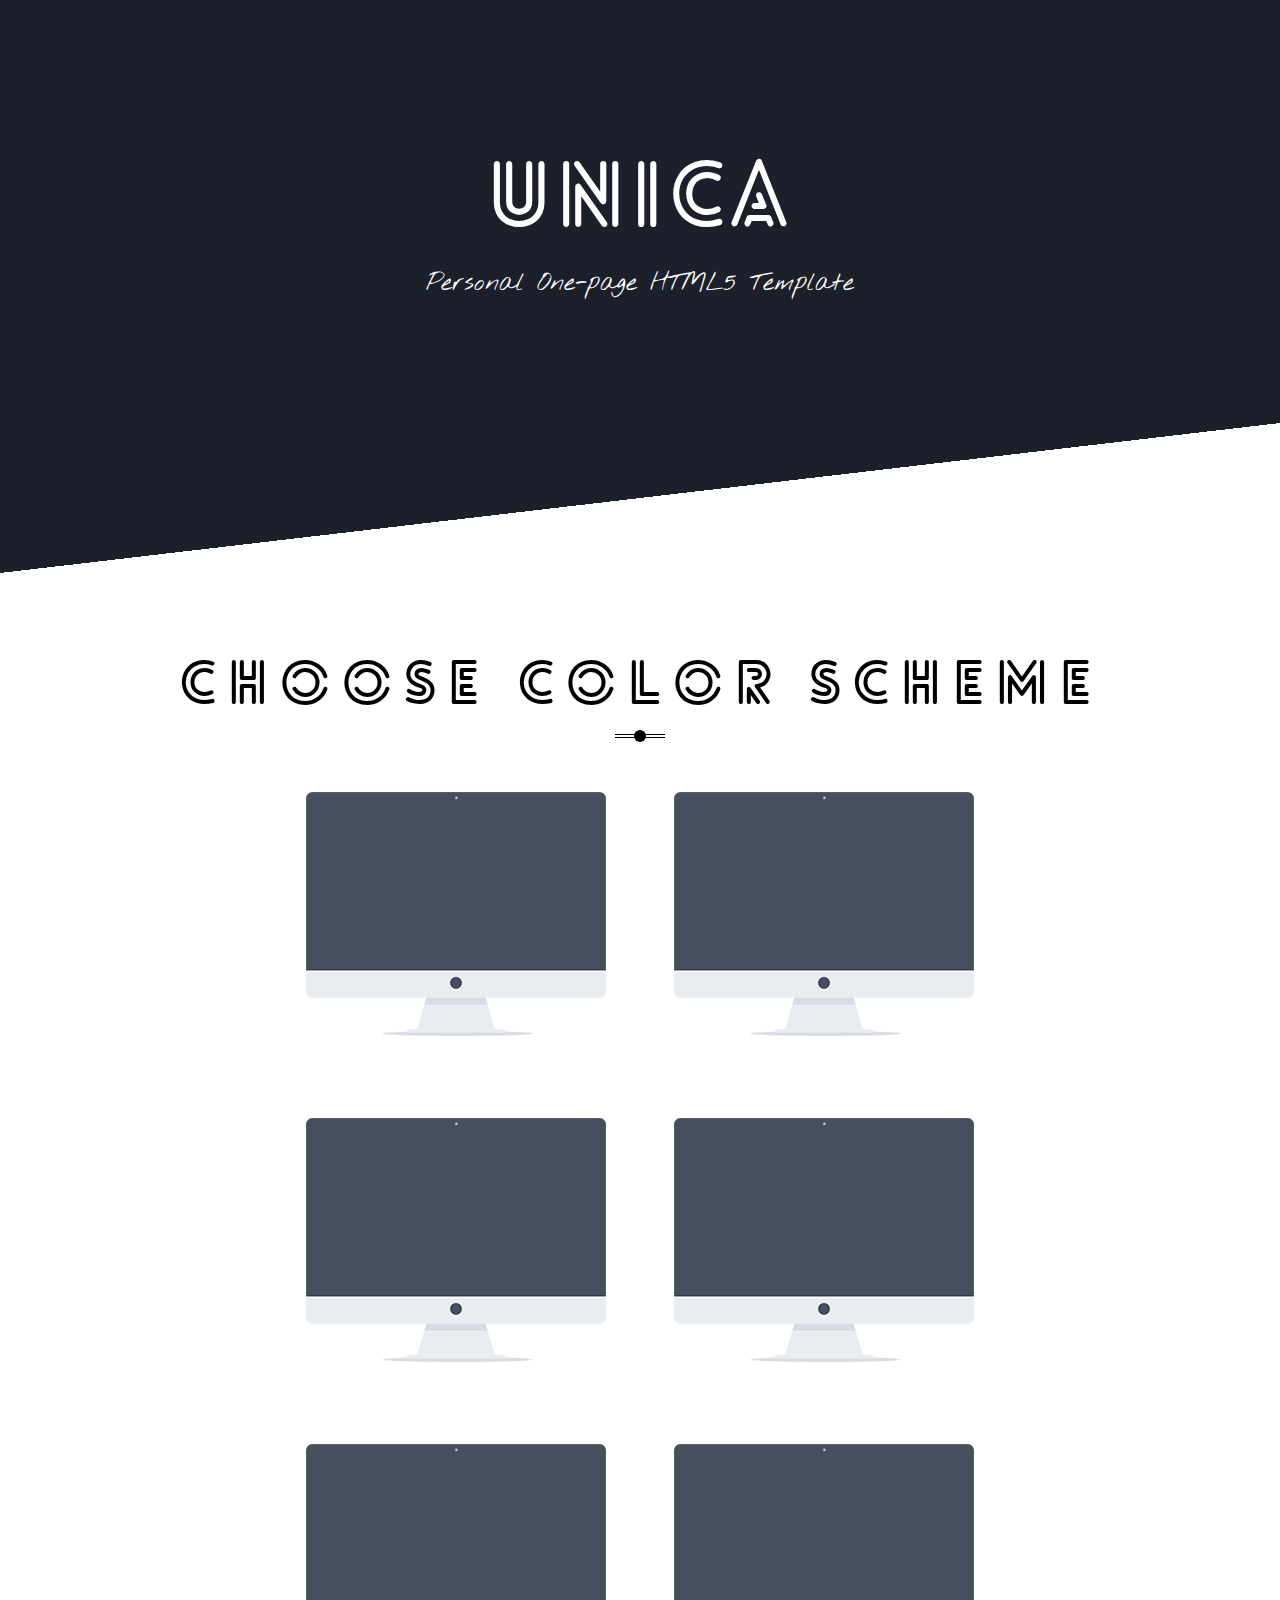
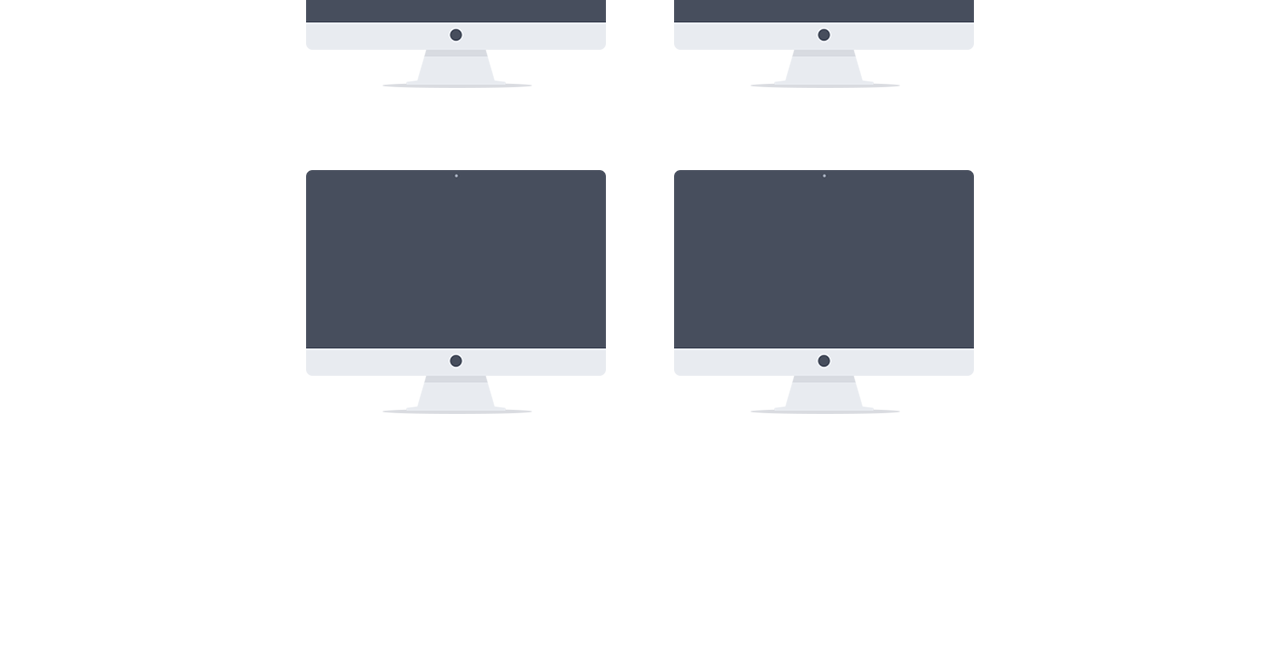
<file: intro.html>
<!DOCTYPE html>
<html lang="en">

<head>

	<meta charset="utf-8">
	<meta name="viewport" content="width=device-width, initial-scale=1">

	<title>Unica</title>
	<meta name="description" content="One-page responsive VC HTML template">
	<meta name="keywords" content="template, clean, responsive, one-page, creative, vc">
	<meta name="author" content="Alex Ilin">

	<!-- Normalize CSS-->
	<link rel="stylesheet" href="styles/normalize.css">

	<!-- Google Fonts-->
	<link href="http://fonts.googleapis.com/css?family=Roboto+Mono:400,400italic,700italic,700%7CNothing+You+Could+Do" rel="stylesheet">

	<link rel="stylesheet" href="styles/main.css">

	<style>
	.main-header .main-header-inner {
		padding: 0;
	}
	.screens {
		text-align: center;
	}
	.screens .screens-item {
		position: relative;
		display: inline-block;
		width: 300px;
		height: 294px;
		margin: 0 30px 30px;
		background: url('[data-uri]') 0 0 no-repeat;
	}
	.screens .screens-item a {
		display: block;
		height: 158px;
		margin: 10px 10px 0;
		background-position: 50% 0;
		background-repeat: no-repeat;
		background-size: cover;
		transition: 10s linear;
	}
	.screens .screens-item a:hover {
		background-position: 50% 100%;
	}
	</style>
</head>

<body>

	<div class="wrapper">

		<!-- BEGIN HEADER-->
		<header id="intro" class="main-header section section-bg-dark section-bg-overlay section-bottom-rise">
			<div class="section-inner">

				<div class="container">

					<div class="main-header-inner">
						<div class="heading">
							<h1>Unica</h1>
							<h3>Personal One-page HTML5 Template</h3>
						</div>

					</div>

				</div>

			</div>
		</header>
		<!-- END HEADER-->

		<section id="schemes" class="section">
			<div class="section-inner">
				<div class="container">
					<header class="heading">
						<h2>Choose color scheme</h2>
						<div class="separator"></div>
					</header>
					<div class="screens">
						<div class="screens-item"><a target="_blank" href="http://alexilin.ru/demo/unica/" style="background-image: url(http://alexilin.ru/demo/unica/screens/shot-1.jpg)"></a></div>
						<div class="screens-item"><a target="_blank" href="http://alexilin.ru/demo/unica/index.html?scheme=scheme-2" style="background-image: url(http://alexilin.ru/demo/unica/screens/shot-2.jpg)"></a></div>
						<div class="screens-item"><a target="_blank" href="http://alexilin.ru/demo/unica/index.html?scheme=scheme-3" style="background-image: url(http://alexilin.ru/demo/unica/screens/shot-3.jpg)"></a></div>
						<div class="screens-item"><a target="_blank" href="http://alexilin.ru/demo/unica/index.html?scheme=scheme-4" style="background-image: url(http://alexilin.ru/demo/unica/screens/shot-4.jpg)"></a></div>
						<div class="screens-item"><a target="_blank" href="http://alexilin.ru/demo/unica/index.html?scheme=scheme-5" style="background-image: url(http://alexilin.ru/demo/unica/screens/shot-5.jpg)"></a></div>
						<div class="screens-item"><a target="_blank" href="http://alexilin.ru/demo/unica/index.html?scheme=scheme-6" style="background-image: url(http://alexilin.ru/demo/unica/screens/shot-6.jpg)"></a></div>
						<div class="screens-item"><a target="_blank" href="http://alexilin.ru/demo/unica/index.html?scheme=scheme-7" style="background-image: url(http://alexilin.ru/demo/unica/screens/shot-7.jpg)"></a></div>
						<div class="screens-item"><a target="_blank" href="http://alexilin.ru/demo/unica/index.html?scheme=scheme-8" style="background-image: url(http://alexilin.ru/demo/unica/screens/shot-8.jpg)"></a></div>
					</div>
				</div>
			</div>
		</section>

	</div>

	<!-- jQuery-->
	<script src="scripts/jquery.min.js"></script>

</body>

</html>
</file>
<file: styles/main.css>
@charset "UTF-8";
@font-face {
  font-family: 'loveloline_bold';
  src: url("../fonts/lovelo_line_bold-webfont.eot");
  src: url("../fonts/lovelo_line_bold-webfont.eot?#iefix") format("embedded-opentype"), url("../fonts/lovelo_line_bold-webfont.woff2") format("woff2"), url("../fonts/lovelo_line_bold-webfont.woff") format("woff"), url("../fonts/lovelo_line_bold-webfont.ttf") format("truetype"), url("../fonts/lovelo_line_bold-webfont.svg#loveloline_bold") format("svg");
  font-weight: normal;
  font-style: normal;
}

body {
  position: relative;
  background: #fff;
  font: 87.5%/1 Roboto Mono, serif;
  -webkit-tap-highlight-color: transparent;
}

h1 {
  margin: 0 0 30px;
  font: 6.4285714286em/1 loveloline_bold;
  letter-spacing: 5px;
  text-transform: uppercase;
}

h1 .name {
  display: block;
  margin: 0 0 25px;
  font: 0.3571428571em/1 Nothing You Could Do, cursive;
  letter-spacing: 2px;
  text-transform: none;
}

h1 b {
  font-weight: normal;
}

h2 {
  margin: 0 0 30px;
  font: 4.2857142857em/1.2 loveloline_bold;
  letter-spacing: 10px;
  text-transform: uppercase;
}

h2 a {
  text-decoration: none;
  color: currentColor;
}

h3 {
  margin: 0 0 30px;
  font: 1.7857142857em/1.1 Nothing You Could Do, cursive;
}

h3 a {
  text-decoration: none;
  color: currentColor;
}

h4 {
  margin: 0 0 10px;
  font-weight: bold;
  font-style: italic;
  letter-spacing: 1px;
  text-transform: uppercase;
}

p,
ul,
ol,
address {
  margin: 0 0 30px;
  font-style: normal;
  line-height: 1.5;
  opacity: 0.7;
}

ol,
ul {
  padding: 0 0 0 30px;
}

ol li,
ul li {
  padding: 0 0 5px;
}

a {
  color: #FB544D;
  transition: 0.3s;
}

a:hover {
  text-decoration: none;
}

a .fa {
  margin: 0 5px 0 0;
}

blockquote {
  margin: 0 0 30px;
  padding: 30px 100px;
  border: 4px double;
  border-left: none;
  border-right: none;
  text-align: center;
}

blockquote p {
  margin-bottom: 15px;
  font-style: italic;
}

blockquote .author {
  margin: 0 0 20px;
  font-weight: bold;
  font-size: 1em;
  letter-spacing: 1px;
  text-transform: uppercase;
}

figure {
  margin: 0;
}

figure img {
  max-width: 100%;
  height: auto;
}

label {
  font-style: italic;
  font-size: 1em;
  letter-spacing: 1px;
  text-transform: uppercase;
}

input[type="text"],
input[type="password"],
input[type="email"],
textarea {
  position: relative;
  width: 100%;
  margin: 0;
  padding: 10px;
  background: transparent;
  border: none;
  border-bottom: 4px double currentColor;
  box-sizing: border-box;
  border-radius: 0;
  font: 1em/1 Roboto Mono, serif;
  color: currentColor;
  transition: 0.3s;
  outline: none;
}

textarea {
  resize: none;
}

.container {
  position: relative;
  width: 940px;
  margin: auto;
  z-index: 10;
}

.row:after {
  content: "";
  display: table;
  clear: both;
}

.row > .col {
  border: 0px solid transparent;
  float: left;
  box-sizing: border-box;
  background-clip: padding-box !important;
  margin-left: 3%;
}

.row .col:first-child {
  margin-left: 0;
}

.row .span_1 {
  width: 5.5833333333%;
  border-left-width: 0;
  padding: 0 0%;
  margin-left: 3%;
}

.row .span_2 {
  width: 14.1666666667%;
  border-left-width: 0;
  padding: 0 0%;
  margin-left: 3%;
}

.row .span_3 {
  width: 22.75%;
  border-left-width: 0;
  padding: 0 0%;
  margin-left: 3%;
}

.row .span_4 {
  width: 31.3333333333%;
  border-left-width: 0;
  padding: 0 0%;
  margin-left: 3%;
}

.row .span_5 {
  width: 39.9166666667%;
  border-left-width: 0;
  padding: 0 0%;
  margin-left: 3%;
}

.row .span_6 {
  width: 48.5%;
  border-left-width: 0;
  padding: 0 0%;
  margin-left: 3%;
}

.row .span_7 {
  width: 57.0833333333%;
  border-left-width: 0;
  padding: 0 0%;
  margin-left: 3%;
}

.row .span_8 {
  width: 65.6666666667%;
  border-left-width: 0;
  padding: 0 0%;
  margin-left: 3%;
}

.row .span_9 {
  width: 74.25%;
  border-left-width: 0;
  padding: 0 0%;
  margin-left: 3%;
}

.row .span_10 {
  width: 82.8333333333%;
  border-left-width: 0;
  padding: 0 0%;
  margin-left: 3%;
}

.row .span_11 {
  width: 91.4166666667%;
  border-left-width: 0;
  padding: 0 0%;
  margin-left: 3%;
}

.row .span_12 {
  margin-left: 0;
  width: 100%;
}

.section {
  position: relative;
}

.section .section-inner {
  overflow: hidden;
  padding-top: 150px;
  background-repeat: no-repeat;
  background-position: 50% 50%;
  background-size: cover;
  background-color: #fff;
}

[class*="section-bg"] .section-inner,
.section:last-child .section-inner {
  padding-bottom: 150px;
}

.section + [class*="section-bg"] {
  margin-top: 150px;
}

[class*="section-bg"] + [class*="section-bg"] {
  margin-top: 0;
}

.section-top-rise,
.section-top-fall,
.section-bottom-rise,
.section-bottom-fall {
  z-index: 10;
}

.section-top-rise:before,
.section-top-rise:after,
.section-top-fall:before,
.section-top-fall:after,
.section-bottom-rise:before,
.section-bottom-rise:after,
.section-bottom-fall:before,
.section-bottom-fall:after {
  content: '';
  display: none;
  position: absolute;
  left: 0;
  width: 100%;
  height: 150px;
  z-index: 5;
}

.section-top-rise:before,
.lte-ie9 .section-top-rise .before,
.section-top-fall:before,
.lte-ie9 .section-top-fall .before,
.section-bottom-rise:before,
.lte-ie9 .section-bottom-rise .before,
.section-bottom-fall:before,
.lte-ie9 .section-bottom-fall .before {
  top: -150px;
}

.section-top-rise:after,
.lte-ie9 .section-top-rise .after,
.section-top-fall:after,
.lte-ie9 .section-top-fall .after,
.section-bottom-rise:after,
.lte-ie9 .section-bottom-rise .after,
.section-bottom-fall:after,
.lte-ie9 .section-bottom-fall .after {
  bottom: -150px;
}

.lte-ie9 .section-top-rise:before,
.lte-ie9 .section-top-rise:after,
.lte-ie9 .section-top-fall:before,
.lte-ie9 .section-top-fall:after,
.lte-ie9 .section-bottom-rise:before,
.lte-ie9 .section-bottom-rise:after,
.lte-ie9 .section-bottom-fall:before,
.lte-ie9 .section-bottom-fall:after {
  display: none;
}

.lte-ie9 .section-top-rise .before,
.lte-ie9 .section-top-rise .after,
.lte-ie9 .section-top-fall .before,
.lte-ie9 .section-top-fall .after,
.lte-ie9 .section-bottom-rise .before,
.lte-ie9 .section-bottom-rise .after,
.lte-ie9 .section-bottom-fall .before,
.lte-ie9 .section-bottom-fall .after {
  position: absolute;
  left: 0;
  width: 0;
  height: 0;
  border-width: 0;
  border-style: solid;
  border-color: transparent;
  z-index: 5;
}

.section-top-rise.section-bg-img:before,
.section-top-rise.section-bg-img:after,
.lte-ie9 .section-top-rise.section-bg-img .before,
.lte-ie9 .section-top-rise.section-bg-img .after,
.section-top-fall.section-bg-img:before,
.section-top-fall.section-bg-img:after,
.lte-ie9 .section-top-fall.section-bg-img .before,
.lte-ie9 .section-top-fall.section-bg-img .after,
.section-bottom-rise.section-bg-img:before,
.section-bottom-rise.section-bg-img:after,
.lte-ie9 .section-bottom-rise.section-bg-img .before,
.lte-ie9 .section-bottom-rise.section-bg-img .after,
.section-bottom-fall.section-bg-img:before,
.section-bottom-fall.section-bg-img:after,
.lte-ie9 .section-bottom-fall.section-bg-img .before,
.lte-ie9 .section-bottom-fall.section-bg-img .after {
  -webkit-transform: rotate(180deg);
      -ms-transform: rotate(180deg);
          transform: rotate(180deg);
}

[class*="section-top"]:before {
  display: block;
}

.section + [class*="section-top"] {
  margin-top: 225px;
}

[class*="section-top"].section-bg-img .bg {
  top: -150px;
}

[class*="section-top"] .section-inner {
  padding-top: 75px;
}

[class*="section-bottom"] {
  margin-bottom: 75px;
}

[class*="section-bottom"]:after {
  display: block;
}

[class*="section-bottom"].section-bg-img .bg {
  bottom: -150px;
}

[class*="section-bottom"] .section-inner {
  padding-bottom: 75px;
}

[class*="section-bottom"] + .section {
  margin-top: 150px;
}

[class*="section-bottom"] + .section .section-inner {
  padding-top: 75px;
}

.section-top-rise:before {
  background: linear-gradient(to bottom right, transparent, transparent 50%, #fff 50%, #fff);
}

.section-top-rise.section-bg-dark:before {
  background: linear-gradient(to bottom right, transparent, transparent 50%, #1C202B 50%, #1C202B);
}

.section-top-rise.section-bg-light:before {
  background: linear-gradient(to bottom right, transparent, transparent 50%, #E4EBEE 50%, #E4EBEE);
}

.lte-ie9 .section-top-rise .before {
  border-left-width: 1500px;
  border-bottom-width: 150px;
  border-bottom-color: #fff;
}

.lte-ie9 .section-top-rise.section-bg-dark .before {
  border-bottom-color: #1C202B;
}

.lte-ie9 .section-top-rise.section-bg-light .before {
  border-bottom-color: #E4EBEE;
}

.section-top-fall:before {
  background: linear-gradient(to bottom left, transparent, transparent 50%, #fff 50%, #fff);
}

.section-top-fall.section-bg-dark:before {
  background: linear-gradient(to bottom left, transparent, transparent 50%, #1C202B 50%, #1C202B);
}

.section-top-fall.section-bg-light:before {
  background: linear-gradient(to bottom left, transparent, transparent 50%, #E4EBEE 50%, #E4EBEE);
}

.lte-ie9 .section-top-fall .before {
  border-left-width: 1500px;
  border-top-width: 150px;
  border-left-color: #fff;
}

.lte-ie9 .section-top-fall.section-bg-dark .before {
  border-left-color: #1C202B;
}

.lte-ie9 .section-top-fall.section-bg-light .before {
  border-left-color: #E4EBEE;
}

.section-bottom-rise:after {
  background: linear-gradient(to bottom right, #fff, #fff 50%, transparent 50%, transparent);
}

.section-bottom-rise.section-bg-dark:after {
  background: linear-gradient(to bottom right, #1C202B, #1C202B 50%, transparent 50%, transparent);
}

.section-bottom-rise.section-bg-light:after {
  background: linear-gradient(to bottom right, #E4EBEE, #E4EBEE 50%, transparent 50%, transparent);
}

.lte-ie9 .section-bottom-rise .after {
  border-top-width: 150px;
  border-right-width: 1500px;
  border-top-color: #fff;
}

.lte-ie9 .section-bottom-rise.section-bg-dark .after {
  border-top-color: #1C202B;
}

.lte-ie9 .section-bottom-rise.section-bg-light .after {
  border-top-color: #E4EBEE;
}

.section-bottom-fall:after {
  background: linear-gradient(to bottom left, #fff, #fff 50%, transparent 50%, transparent);
}

.section-bottom-fall.section-bg-dark:after {
  background: linear-gradient(to bottom left, #1C202B, #1C202B 50%, transparent 50%, transparent);
}

.section-bottom-fall.section-bg-light:after {
  background: linear-gradient(to bottom left, #E4EBEE, #E4EBEE 50%, transparent 50%, transparent);
}

.lte-ie9 .section-bottom-fall .after {
  border-bottom-width: 150px;
  border-right-width: 1500px;
  border-right-color: #fff;
}

.lte-ie9 .section-bottom-fall.section-bg-dark .after {
  border-right-color: #1C202B;
}

.lte-ie9 .section-bottom-fall.section-bg-light .after {
  border-right-color: #E4EBEE;
}

.section-bg-img {
  z-index: 5;
}

.section-bg-img:before {
  top: -151px;
}

.section-bg-img:after {
  bottom: -151px;
}

.section-bg-img .bg {
  position: absolute;
  left: 0;
  top: 0;
  right: 0;
  bottom: 0;
  background-repeat: no-repeat;
  background-position: 50% 50%;
  background-size: cover;
}

.section-bg-img.section-bg-overlay {
  color: #fff;
}

.section-bg-img.section-bg-overlay .bg:before {
  content: '';
  position: absolute;
  left: 0;
  top: 0;
  width: 100%;
  height: 100%;
  background: rgba(28, 32, 43, 0.7) url("../images/overlay.png");
  z-index: 5;
}

.section-bg-dark .section-inner {
  background-color: #1C202B;
  color: #ffffff;
}

.section-bg-light .section-inner {
  background-color: #E4EBEE;
  color: #000000;
}

#intro {
  text-align: center;
}

#intro .bg {
  background-image: url("../images/bawbrenden.jpg");
}

#intro #particles {
  position: absolute;
  left: 0;
  top: 0;
  z-index: 5;
}

#contacts .bg {
  background-image: url("../images/seattle.jpg");
}

.widget h3 {
  text-align: center;
  font-weight: normal;
}

.widget p {
  opacity: 1;
}

.widget ul,
.widget ol {
  padding: 0;
  list-style: none;
  opacity: 1;
}

.widget .avatar,
.widget .post-thumbnail {
  float: left;
  width: 50px;
  height: 50px;
  margin: 0 15px 0 0;
  border-radius: 50%;
}

.center {
  text-align: center;
}

.left {
  text-align: left;
}

.right {
  text-align: right;
}

.clearfix:after {
  content: "";
  display: table;
  clear: both;
}

.main-nav {
  position: fixed;
  right: 0;
  top: 0;
  bottom: 0;
  z-index: 50;
}

html[style*='margin-right'] .main-nav {
  right: 17px;
}

.main-nav.main-nav--visible nav {
  box-shadow: -3px 0 5px rgba(0, 0, 0, 0.2);
  transition-delay: 0.2s;
  -webkit-transform: translate(0, 0);
      -ms-transform: translate(0, 0);
          transform: translate(0, 0);
}

.main-nav.main-nav--visible ul {
  transition-delay: 0.3s;
  -webkit-transform: translate(0, 0);
      -ms-transform: translate(0, 0);
          transform: translate(0, 0);
}

.main-nav.main-nav--visible .btn-nav {
  top: 30px;
  left: -320px;
}

.main-nav nav {
  position: absolute;
  right: 0;
  top: 0;
  overflow-x: hidden;
  overflow-y: auto;
  width: 230px;
  height: 100%;
  background: #1C202B;
  color: #ffffff;
  transition: 0.3s;
  -webkit-transform: translate(110%, 0);
      -ms-transform: translate(110%, 0);
          transform: translate(110%, 0);
}

.main-nav nav ul {
  margin: 0;
  padding: 40px 0 0;
  list-style: none;
  font-weight: bold;
  font-style: italic;
  font-size: 0.8571428571em;
  text-transform: uppercase;
  letter-spacing: 2px;
  opacity: 1;
  transition: 0.6s;
  -webkit-transform: translate(100%, 0);
      -ms-transform: translate(100%, 0);
          transform: translate(100%, 0);
}

.main-nav nav ul li {
  position: relative;
  padding: 0;
}

.main-nav nav ul li:before {
  content: '';
  position: absolute;
  left: 15px;
  top: 50%;
  width: 8px;
  height: 8px;
  margin: -6px 0 0;
  border: 2px solid currentColor;
  border-radius: 50%;
  opacity: 0;
  transition: 0.3s;
  -webkit-transform: translateX(-10px);
      -ms-transform: translateX(-10px);
          transform: translateX(-10px);
}

.main-nav nav ul li a {
  position: relative;
  display: block;
  padding: 10px 30px;
  color: currentColor;
  text-decoration: none;
  z-index: 5;
  transition: 0.3s;
}

.main-nav nav ul li:hover:before,
.main-nav nav ul li.current:before {
  -webkit-transform: translateX(0);
      -ms-transform: translateX(0);
          transform: translateX(0);
  opacity: 1;
}

.main-nav nav ul li:hover a,
.main-nav nav ul li.current a {
  -webkit-transform: translateX(10px);
      -ms-transform: translateX(10px);
          transform: translateX(10px);
}

.main-nav nav ul li.current:before {
  background: currentColor;
}

.main-nav .btn-nav {
  position: absolute;
  left: -90px;
  top: 30px;
}

.filter,
.pagination {
  margin: 0;
  padding: 0 0 30px;
  list-style: none;
  font-style: italic;
  font-weight: bold;
  text-transform: uppercase;
  letter-spacing: 2px;
  text-align: center;
  opacity: 1;
  color: #FB544D;
}

.filter li,
.pagination li {
  position: relative;
  display: inline-block;
  margin: 0 4px;
  padding: 15px 15px 20px;
  cursor: pointer;
  transition: 0.3s;
}

.filter li:before,
.pagination li:before {
  content: '';
  position: absolute;
  bottom: 0;
  left: 50%;
  width: 8px;
  height: 8px;
  margin: 0 0 0 -6px;
  border: 2px solid currentColor;
  border-radius: 50%;
  opacity: 0;
  transition: 0.3s;
  -webkit-transform: translateY(10px);
      -ms-transform: translateY(10px);
          transform: translateY(10px);
}

.filter li:hover:before,
.filter li.active:before,
.pagination li:hover:before,
.pagination li.active:before {
  opacity: 1;
  -webkit-transform: translateY(0);
      -ms-transform: translateY(0);
          transform: translateY(0);
}

.filter li.active:before,
.pagination li.active:before {
  background: currentColor;
}

.filter a,
.pagination a {
  text-decoration: none;
}

.social-nav {
  padding: 0;
  list-style: none;
  font-size: 1.4285714286em;
  line-height: 1;
  opacity: 1;
}

.social-nav li {
  display: inline-block;
  margin: 0 20px 0 0;
}

.social-nav a {
  color: currentColor;
}

.social-nav a:hover {
  color: #FB544D;
}

.tags {
  text-align: center;
  padding: 15px 100px 0;
  font-style: italic;
}

.tags li {
  display: inline-block;
  margin: 0 0 10px;
  padding: 0;
}

.tags li:before {
  content: '•';
}

.tags li:first-child:before {
  display: none;
}

.tags a {
  margin: 0 0 0 8px;
  font-size: 0.8571428571em;
  letter-spacing: 1px;
  text-decoration: none;
  color: currentColor;
}

.btn {
  display: inline-block;
  vertical-align: middle;
  padding: 18px 35px;
  background: #FB544D;
  border: none;
  border-radius: 30px;
  box-sizing: border-box;
  color: #000000;
  font: italic bold 1em/1 Roboto Mono, serif;
  text-transform: uppercase;
  transition: 0.3s;
  text-decoration: none;
  white-space: nowrap;
  letter-spacing: 2px;
  cursor: pointer;
}

.btn:hover {
  background: #fa241b;
}

.btn-bordered {
  background: none;
  border: 4px double;
  color: currentColor;
}

.btn-bordered:hover {
  border-color: transparent !important;
  color: #000000;
}

.section-bg-overlay .btn-bordered,
.section-bg-dark .btn-bordered {
  border-color: #FB544D;
}

.btn-icon {
  display: inline-block;
  width: 60px;
  height: 60px;
  font-size: 1.4285714286em;
  line-height: 56px;
  text-align: center;
  color: #FB544D;
  cursor: pointer;
}

.btn-icon .fa {
  margin: 0;
}

.btn-icon .fa-chevron-up {
  position: relative;
  top: -2px;
}

.btn-inline {
  display: inline-block;
  vertical-align: middle;
  font: bold 0.9285714286em/1 Roboto Mono, serif;
  text-transform: uppercase;
  letter-spacing: 1px;
}

.btn-nav {
  overflow: hidden;
  transition: 0.3s;
}

.btn-nav .line {
  position: absolute;
  left: 50%;
  top: 50%;
  height: 2px;
  margin: 0 0 0 -11px;
  background: currentColor;
  border-radius: 3px;
  -webkit-animation-name: nav-trigger;
          animation-name: nav-trigger;
  -webkit-animation-duration: 10s;
          animation-duration: 10s;
  -webkit-animation-iteration-count: infinite;
          animation-iteration-count: infinite;
}

.btn-nav .line:nth-child(1) {
  width: 22px;
  margin-top: -7px;
  -webkit-animation-delay: 5s;
          animation-delay: 5s;
}

.btn-nav .line:nth-child(2) {
  width: 18px;
  margin-top: -1px;
  -webkit-animation-delay: 5.1s;
          animation-delay: 5.1s;
}

.btn-nav .line:nth-child(3) {
  width: 14px;
  margin-top: 5px;
  -webkit-animation-delay: 5.2s;
          animation-delay: 5.2s;
}

.main-nav--visible .btn-nav .line {
  -webkit-animation: none;
          animation: none;
  width: 22px;
  margin-top: 0;
  transition: 0.3s;
}

.main-nav--visible .btn-nav .line:nth-child(1) {
  -webkit-transform: rotate(45deg);
      -ms-transform: rotate(45deg);
          transform: rotate(45deg);
}

.main-nav--visible .btn-nav .line:nth-child(2) {
  -webkit-transform: rotate(-45deg);
      -ms-transform: rotate(-45deg);
          transform: rotate(-45deg);
}

.main-nav--visible .btn-nav .line:nth-child(3) {
  display: none;
}

.icon-b {
  position: relative;
  display: inline-block;
  width: 70px;
  height: 70px;
  margin: 0 auto 30px;
  border-radius: 50%;
  box-sizing: border-box;
  font-size: 1.4285714286em;
  line-height: 70px;
  text-align: center;
  color: #FB544D;
}

.icon-b:before {
  content: '';
  position: absolute;
  left: 50%;
  top: 50%;
  width: 60px;
  height: 60px;
  box-sizing: border-box;
  border: 4px double;
  transition: 0.3s;
  -webkit-transform: translate(-50%, -50%) rotate(45deg);
      -ms-transform: translate(-50%, -50%) rotate(45deg);
          transform: translate(-50%, -50%) rotate(45deg);
}

.icon-b .fa {
  position: relative;
  z-index: 5;
  transition: 0.3s;
}

.fa-3x {
  position: relative;
  margin: 0 0 30px;
}

.input {
  margin: 0 0 20px 17px;
}

.input.input--error {
  color: #FB544D;
}

.input.input--error .input-field:before {
  background: #FB544D;
}

.input.input--error .input-field:after {
  color: #FB544D;
}

.input .input-field {
  position: relative;
}

.input .input-field:before,
.input .input-field:after {
  content: '';
  position: absolute;
  left: -12px;
  bottom: -4px;
  width: 12px;
  height: 12px;
  margin: -6px 0 0;
  background: currentColor;
  border-radius: 50%;
  transition: 0.3s;
}

.input .input-field:after {
  background: none;
  box-shadow: 0 0 0 5px;
  opacity: 0.3;
}

.input label {
  position: relative;
  top: 25px;
  padding: 0 10px;
  display: block;
  transition: 0.3s;
}

.input.input--filled label {
  top: 0;
}

.heading {
  position: relative;
  text-align: center;
  margin: 0 0 50px;
}

.heading h2 {
  margin-bottom: 10px;
}

.heading .separator {
  margin-top: 0;
  margin-bottom: 0;
}

.separator {
  position: relative;
  width: 12px;
  height: 12px;
  margin: 50px auto;
  background: currentColor;
  border-radius: 50%;
  color: #000;
}

.section-bg-dark .separator,
.section-bg-overlay .separator {
  color: #fff;
}

.separator:before {
  content: '';
  position: absolute;
  left: 50%;
  top: 50%;
  width: 50px;
  height: 2px;
  margin: -2px 0 0 -25px;
  border: 1px solid;
  border-left: none;
  border-right: none;
}

.separator:before {
  right: 20px;
}

.separator.l {
  margin: 0 auto 30px 0;
}

.separator.r {
  margin: 0 0 30px auto;
}

.separator.l:before {
  margin-left: 5px;
}

.separator.r:before {
  margin-left: -50px;
}

.site-photo {
  position: relative;
  display: inline-block;
  overflow: hidden;
  width: 250px;
  height: 250px;
  margin: 0 auto 30px;
  border-radius: 50%;
  box-sizing: border-box;
}

.site-photo img {
  width: 100%;
  max-width: 100%;
  height: auto;
}

.intro {
  position: relative;
  padding: 100px 0;
  z-index: 10;
  text-align: center;
}

.intro .fa {
  margin: 0 0 30px;
  color: #FB544D;
}

.posts {
  text-align: center;
  margin: 0 -15px;
}

.posts .post-thumbnail {
  width: 250px;
  height: 250px;
  border-radius: 50%;
  margin: 0 auto 30px;
}

.posts .post {
  display: inline-block;
  vertical-align: top;
  width: 290px;
  margin: 0 13px 30px;
}

.posts .post h3 {
  margin-bottom: 15px;
  text-align: center;
}

.posts .post p {
  margin: 0;
}

.posts .post-meta {
  padding: 0;
}

.post-meta {
  padding: 0 0 50px;
  text-align: center;
  font-size: 0.8571428571em;
  opacity: 0.7;
}

.post-thumbnail {
  position: relative;
  overflow: hidden;
  margin: 0 0 30px;
}

.post-thumbnail img {
  width: 100%;
  height: auto;
  vertical-align: bottom;
}

.commentlist {
  padding: 0;
  list-style: none;
  opacity: 1;
}

.commentlist .comment {
  padding: 0;
}

.commentlist .comment-body {
  position: relative;
  min-height: 70px;
  padding: 0 0 30px 85px;
}

.commentlist .avatar {
  position: absolute;
  left: 0;
  top: 0;
  border-radius: 50%;
}

.commentlist ul {
  list-style: none;
  padding: 0 0 0 85px;
  opacity: 1;
}

.commentlist cite,
.commentlist p {
  margin-bottom: 15px;
}

.date {
  margin: 0 0 15px;
}

.expirience {
  position: relative;
}

.expirience:before {
  content: '';
  position: absolute;
  left: 50%;
  top: 40px;
  bottom: 0;
  width: 2px;
  border: 1px solid;
  border-top: none;
  border-bottom: none;
  -webkit-transform: translateX(-50%);
      -ms-transform: translateX(-50%);
          transform: translateX(-50%);
}

.expirience .expirience-item {
  position: relative;
  padding: 0 0 0 50%;
}

.expirience .expirience-item .icon-b {
  position: absolute;
  left: 50%;
  top: 0;
  display: block;
  margin: 0 0 0 -35px;
  color: #000000;
}

.expirience .expirience-item .icon-b:before {
  background: #fff;
}

.expirience .expirience-item .expirience-item-inner {
  position: relative;
  padding: 28px 0 20px 60px;
}

.expirience .expirience-item .date {
  font-weight: bold;
}

.expirience .expirience-item h3 {
  margin-bottom: 15px;
}

.section-bg-dark .expirience .expirience-item .icon-b {
  background: #1C202B;
}

.section-bg-light .expirience .expirience-item .icon-b {
  background: #E4EBEE;
}

.expirience .expirience-item:hover .icon-b:before {
  background: #FB544D;
}

.expirience .expirience-item:nth-child(2n) {
  padding: 0 50% 0 0;
}

.expirience .expirience-item:nth-child(2n) .expirience-item-inner {
  padding-left: 0;
  padding-right: 60px;
  text-align: right;
}

.expirience .expirience-item:last-child .expirience-item-inner {
  padding-bottom: 0;
}

.services {
  text-align: center;
}

.services h3 {
  margin-bottom: 15px;
}

.skills {
  padding: 0 0 0 17px;
}

.skills .skills-item {
  position: relative;
  margin: 0 0 20px;
  padding: 30px 0 0;
}

.skills .skills-item .skills-item-progress {
  position: relative;
  width: 0;
  height: 2px;
  border: 1px solid;
  border-left: none;
  border-right: none;
  color: #FB544D;
  transition: 1s;
}

.skills .skills-item .skills-item-progress:before,
.skills .skills-item .skills-item-progress:after {
  content: '';
  position: absolute;
  left: -12px;
  bottom: -5px;
  width: 12px;
  height: 12px;
  margin: -6px 0 0;
  background: currentColor;
  border-radius: 50%;
  transition: 0.3s;
}

.skills .skills-item .skills-item-progress:after {
  background: none;
  box-shadow: 0 0 0 5px;
  opacity: 0.3;
}

.skills .skills-item.animated .skills-item-progress {
  width: 100%;
}

.skills .skills-item h4 {
  position: absolute;
  left: 10px;
  bottom: 10px;
  margin: 0;
}

.works {
  position: relative;
  padding: 0;
  list-style: none;
  font-style: italic;
  font-weight: bold;
  font-size: 1em;
  line-height: 250px;
  text-transform: uppercase;
  letter-spacing: 2px;
  opacity: 1;
}

.works .works-item {
  position: relative;
  width: 290px;
  margin: 0 0 30px;
  transition: 0.3s;
}

.works .works-item .works-item-link {
  position: relative;
  overflow: hidden;
  display: block;
  width: 250px;
  height: 250px;
  margin: auto;
  text-decoration: none;
  z-index: 5;
  color: #000000;
}

.works .works-item .works-item-link .works-item-thumb {
  position: absolute;
  left: 0;
  top: 0;
  overflow: hidden;
  display: block;
  width: 100%;
  height: 100%;
  border-radius: 50%;
  transition: 0.3s;
  -webkit-backface-visibility: hidden;
          backface-visibility: hidden;
  -webkit-transform: rotateY(0deg);
          transform: rotateY(0deg);
}

.works .works-item .works-item-link:before {
  content: 'More';
  position: absolute;
  left: 0;
  top: 0;
  width: 100%;
  height: 100%;
  border-radius: 50%;
  background: #FB544D;
  transition: 0.3s;
  -webkit-backface-visibility: hidden;
          backface-visibility: hidden;
  -webkit-transform: rotateY(180deg);
          transform: rotateY(180deg);
  text-align: center;
}

.works .works-item .works-item-link img {
  width: 100%;
  max-width: 100%;
  height: auto;
  transition: 0.3s;
}

.works .works-item:hover .works-item-link .works-item-thumb {
  -webkit-transform: rotateY(180deg);
          transform: rotateY(180deg);
}

.works .works-item:hover .works-item-link:before {
  -webkit-transform: rotateY(0deg);
          transform: rotateY(0deg);
}

.owl-unica {
  margin: 0 0 30px;
}

.owl-unica .owl-item {
  -webkit-animation-duration: 1s;
          animation-duration: 1s;
  -webkit-animation-fill-mode: both;
          animation-fill-mode: both;
}

.owl-unica .owl-Unica-in {
  -webkit-animation-name: bounceInRight;
          animation-name: bounceInRight;
  -webkit-animation-delay: 0.3s;
          animation-delay: 0.3s;
}

.owl-unica .owl-Unica-out {
  -webkit-animation-name: bounceOutLeft;
          animation-name: bounceOutLeft;
}

.owl-unica .owl-pagination {
  padding: 30px 0 0;
  text-align: center;
}

.owl-unica .owl-pagination .owl-page {
  position: relative;
  display: inline-block;
  width: 12px;
  height: 12px;
  margin: 0 15px;
  background: currentColor;
  border-radius: 50%;
  color: #FB544D;
  transition: 0.3s;
}

.owl-unica .owl-pagination .owl-page:before {
  content: '';
  position: absolute;
  left: 50%;
  top: 50%;
  width: 22px;
  height: 22px;
  background: currentColor;
  border-radius: 50%;
  opacity: 0.3;
  -webkit-transform: translate(-50%, -50%);
      -ms-transform: translate(-50%, -50%);
          transform: translate(-50%, -50%);
  transition: 0.3s;
}

.owl-unica .owl-pagination .active:before {
  opacity: 1;
}

.owl-unica .owl-prev,
.owl-unica .owl-next {
  position: absolute;
  top: 50%;
  width: 60px;
  height: 60px;
  margin: -30px 0 0;
  background: #FB544D;
  border-radius: 50%;
  text-align: center;
  font: 1.4285714286em/60px FontAwesome;
  letter-spacing: 1px;
  text-transform: uppercase;
  color: #000000;
  transition: 0.3s;
}

.owl-unica .owl-prev:hover,
.owl-unica .owl-next:hover {
  background: #fa241b;
}

.owl-unica .owl-prev {
  left: 0;
}

.owl-unica .owl-next {
  right: 0;
}

.owl-unica.testimonials {
  margin: 0;
}

.owl-unica.testimonials blockquote {
  margin: 0;
  padding-top: 0;
  padding-bottom: 0;
  border: none;
}

.owl-unica.testimonials blockquote cite {
  margin: 0 0 30px;
}

.owl-unica.testimonials blockquote .site-photo {
  margin: 0;
}

.owl-UnicaAnim-in {
  -webkit-animation-name: fadeIn;
          animation-name: fadeIn;
}

.owl-UnicaAnim-out {
  -webkit-animation-name: fadeOut;
          animation-name: fadeOut;
}

.testimonials .site-photo {
  width: 100px;
  height: 100px;
  margin-bottom: 15px;
}

.clients {
  margin: 0;
  text-align: center;
  line-height: 90px;
}

.clients img {
  vertical-align: middle;
}

.contacts {
  padding: 30px 0;
  font-size: 1em;
  letter-spacing: 1px;
  line-height: 1.5;
}

.contacts .contacts-item {
  position: relative;
  padding: 0 0 0 90px;
}

.contacts .icon-b {
  position: absolute;
  left: 0;
  top: -24px;
}

.contacts address {
  opacity: 1;
}

.contacts a {
  text-decoration: none;
  color: currentColor;
}

.instafeed {
  margin: 0 0 30px;
  text-align: center;
}

.instafeed a {
  overflow: hidden;
  display: inline-block;
  width: 70px;
  height: 70px;
  margin: 0 5px 10px;
  border-radius: 50%;
}

.instafeed a img {
  width: 100%;
  height: auto;
}

.message {
  display: none;
  margin: 0 0 30px;
  padding: 15px 25px;
  font-weight: 1em;
  line-height: 1.4;
  text-align: center;
}

.message.message-success {
  background: #58A384;
  color: #ffffff;
}

.message.message-error {
  background: #FB544D;
  color: #000000;
}

.tweets ul {
  list-style: none;
}

.tweets p {
  margin-bottom: 15px;
}

.tweets a {
  text-decoration: none;
}

.tweets .user {
  margin-bottom: 15px;
  font-style: italic;
  font-weight: bold;
  font-size: 0.8571428571em;
  text-align: center;
}

.tweets .user a {
  color: currentColor;
}

.tweets .user img {
  display: block;
  margin: 0 auto 15px;
  border-radius: 50%;
}

.tweets .timePosted {
  font-size: 0.8571428571em;
  opacity: 0.7;
  text-align: center;
}

.tweets .timePosted a {
  color: currentColor;
}

.loader {
  position: relative;
  display: block;
  vertical-align: middle;
  width: 30px;
  height: 30px;
  margin: 0 auto 30px;
  border: 2px solid transparent;
  border-left-color: currentColor;
  border-radius: 50%;
  -webkit-transform: translateZ(0);
          transform: translateZ(0);
  -webkit-animation: loader 1.1s infinite linear;
          animation: loader 1.1s infinite linear;
}

.loader:before {
  content: '';
  position: absolute;
  left: 50%;
  top: 50%;
  width: 100%;
  height: 100%;
  border: 2px solid;
  border-radius: 50%;
  -webkit-transform: translate(-50%, -50%);
      -ms-transform: translate(-50%, -50%);
          transform: translate(-50%, -50%);
  opacity: 0.5;
}

.wow {
  visibility: hidden;
}

.popup {
  position: relative;
  width: auto;
  max-width: 750px;
  margin: auto;
  background: #fff;
  box-sizing: border-box;
  opacity: 0;
  -webkit-transform: scale(0.9);
      -ms-transform: scale(0.9);
          transform: scale(0.9);
  transition: 0.3s;
  text-align: center;
}

.mfp-ready .popup {
  opacity: 1;
  -webkit-transform: scale(1);
      -ms-transform: scale(1);
          transform: scale(1);
}

.mfp-removing .popup {
  opacity: 0;
  -webkit-transform: scale(0.9);
      -ms-transform: scale(0.9);
          transform: scale(0.9);
}

.popup .popup-inner {
  padding: 30px;
}

.mfp-bg.unica {
  background: #1C202B;
  opacity: 0;
  transition: 0.3s;
}

.mfp-bg.unica.mfp-ready {
  opacity: 0.8;
}

.mfp-bg.unica.mfp-removing {
  opacity: 0;
}

.mfp-wrap.unica .mfp-close,
.mfp-wrap.unica .mfp-arrow {
  width: 60px;
  height: 100%;
  margin: 0;
  box-sizing: border-box;
  opacity: 1;
  transition: 0.3s;
  font-size: 30px;
  line-height: 60px;
  color: #fff;
}

.mfp-wrap.unica .mfp-close:hover,
.mfp-wrap.unica .mfp-arrow:hover {
  background: #FB544D;
  color: #000000;
}

.mfp-wrap.unica .mfp-close {
  top: 0;
  right: -60px;
  height: 60px;
  background: #FB544D;
  color: #000000;
}

.mfp-wrap.unica .mfp-arrow {
  top: 0;
  font: 1.4285714286em FontAwesome;
  text-align: center;
  opacity: 0;
  -webkit-animation-duration: 0.3s;
          animation-duration: 0.3s;
  -webkit-animation-fill-mode: both;
          animation-fill-mode: both;
}

.mfp-wrap.unica .mfp-arrow:before {
  display: none;
}

.mfp-wrap.unica .mfp-arrow:after {
  position: relative;
  left: 0;
  top: 0;
  width: auto;
  height: auto;
  margin: 0;
  border: none;
}

.mfp-wrap.unica .mfp-arrow-left {
  left: 0;
}

.mfp-wrap.unica .mfp-arrow-left:after {
  content: '';
}

.mfp-wrap.unica.mfp-ready .mfp-arrow-left {
  opacity: 1;
  -webkit-animation-name: fadeInLeft;
          animation-name: fadeInLeft;
}

.mfp-wrap.unica.mfp-removing .mfp-arrow-left {
  -webkit-animation-name: fadeOutLeft;
          animation-name: fadeOutLeft;
}

.mfp-wrap.unica .mfp-arrow-right {
  right: 0;
}

.mfp-wrap.unica .mfp-arrow-right:after {
  content: '';
}

.mfp-wrap.unica.mfp-ready .mfp-arrow-right {
  opacity: 1;
  -webkit-animation-name: fadeInRight;
          animation-name: fadeInRight;
}

.mfp-wrap.unica.mfp-removing .mfp-arrow-right {
  -webkit-animation-name: fadeOutRight;
          animation-name: fadeOutRight;
}

.animated-letters {
  display: block;
  position: relative;
}

.animated-letters b {
  display: block;
  position: absolute;
  white-space: nowrap;
  left: 0;
  top: 0;
  width: 100%;
  opacity: 0;
}

.animated-letters b.is-visible {
  position: relative;
}

.no-js .animated-letters b {
  opacity: 0;
}

.no-js .animated-letters b.is-visible {
  opacity: 1;
}

.animated-letters i,
.animated-letters em {
  display: inline-block;
  -webkit-backface-visibility: hidden;
          backface-visibility: hidden;
  font-style: normal;
}

.animated-letters i {
  -webkit-transform-style: preserve-3d;
          transform-style: preserve-3d;
  -webkit-transform: translateZ(-20px) rotateX(90deg);
          transform: translateZ(-20px) rotateX(90deg);
  opacity: 0;
}

.animated-letters i em {
  -webkit-transform: translateZ(20px);
          transform: translateZ(20px);
}

.animated-letters .is-visible i {
  opacity: 1;
}

.animated-letters i.in {
  -webkit-animation: letters-in 0.4s forwards;
          animation: letters-in 0.4s forwards;
}

.animated-letters i.out {
  -webkit-animation: letters-out 0.4s forwards;
          animation: letters-out 0.4s forwards;
}

.no-csstransitions .animated-letters i {
  -webkit-transform: rotateX(0deg);
          transform: rotateX(0deg);
  opacity: 0;
}

.no-csstransitions .animated-letters i em {
  -webkit-transform: scale(1);
      -ms-transform: scale(1);
          transform: scale(1);
}

.no-csstransitions .animated-letters .is-visible i {
  opacity: 1;
}

@media (max-width: 1200px) {
  .container {
    width: auto;
    padding-left: 30px;
    padding-right: 30px;
  }
  .site-photo {
    width: 200px;
    height: 200px;
  }
  .works {
    width: 610px;
    margin: auto;
  }
  .mfp-wrap.unica .mfp-content {
    padding: 70px 0 5px;
  }
  .mfp-wrap.unica .mfp-close {
    top: -60px;
    right: 50%;
    margin: 0 -30px 0 0;
  }
  .mfp-wrap.unica .mfp-arrow {
    top: 10px;
    height: 60px;
    margin: 0;
    background: #FB544D;
    color: #000000;
  }
  .mfp-wrap.unica .mfp-arrow-left {
    left: 5px;
  }
  .mfp-wrap.unica .mfp-arrow-right {
    right: 5px;
  }
}

@media (max-width: 767px) {
  body {
    font-size: 80%;
  }
  h1 {
    font-size: 2.8571428571em;
    letter-spacing: 5px;
  }
  h1 .name {
    font-size: 0.5em;
  }
  h2 {
    font-size: 2.1428571429em;
    letter-spacing: 5px;
  }
  blockquote {
    padding-left: 15px;
    padding-right: 15px;
  }
  .container {
    padding-left: 15px;
    padding-right: 15px;
  }
  .row .col {
    float: none;
    width: auto;
    margin: 0;
  }
  .main-header .main-header-inner {
    padding: 0;
  }
  .main-nav.main-nav--visible .btn-nav {
    left: -305px;
  }
  .filter {
    text-align: left;
  }
  .filter li {
    display: block;
    margin: 0;
    padding: 15px 15px 15px 20px;
  }
  .filter li:before {
    bottom: 50%;
    left: 0;
    margin: 0 0 -6px;
    -webkit-transform: translateX(-100%);
        -ms-transform: translateX(-100%);
            transform: translateX(-100%);
  }
  .filter li.active:before {
    -webkit-transform: translateX(0);
        -ms-transform: translateX(0);
            transform: translateX(0);
  }
  .social-nav {
    text-align: center;
  }
  .social-nav li {
    margin: 0 5px;
  }
  .tags {
    padding: 0;
  }
  .expirience:before {
    display: none;
  }
  .expirience .expirience-item,
  .expirience .expirience-item:nth-child(2n) {
    padding: 0 0 20px;
  }
  .expirience .expirience-item .icon-b,
  .expirience .expirience-item:nth-child(2n) .icon-b {
    position: relative;
    left: 0;
    top: 0;
    margin: 0 auto 30px;
  }
  .expirience .expirience-item .expirience-item-inner,
  .expirience .expirience-item:nth-child(2n) .expirience-item-inner {
    top: 0;
    padding: 0;
    text-align: left;
  }
  .works {
    width: 250px;
  }
  .works .works-item {
    width: 100%;
  }
  .posts {
    margin: 0;
  }
  .posts .post {
    width: auto;
    margin: 0 auto 50px;
  }
  .commentlist .comment-body {
    min-height: 50px;
    padding-left: 65px;
  }
  .commentlist .avatar {
    width: 50px;
    height: 50px;
  }
  .commentlist ul {
    padding: 0;
  }
  .contacts {
    padding: 0;
    text-align: center;
  }
  .contacts .contacts-item {
    margin: 0 0 50px;
    padding: 0;
  }
  .contacts .contacts-item .icon-b {
    position: relative;
    top: 0;
    display: block;
    margin: 0 auto 30px;
  }
}

@-webkit-keyframes letters-in {
  0% {
    opacity: 0;
    -webkit-transform: translateZ(-20px) rotateX(90deg);
            transform: translateZ(-20px) rotateX(90deg);
  }
  60% {
    opacity: 1;
    -webkit-transform: translateZ(-20px) rotateX(-10deg);
            transform: translateZ(-20px) rotateX(-10deg);
  }
  100% {
    opacity: 1;
    -webkit-transform: translateZ(-20px) rotateX(0deg);
            transform: translateZ(-20px) rotateX(0deg);
  }
}

@keyframes letters-in {
  0% {
    opacity: 0;
    -webkit-transform: translateZ(-20px) rotateX(90deg);
            transform: translateZ(-20px) rotateX(90deg);
  }
  60% {
    opacity: 1;
    -webkit-transform: translateZ(-20px) rotateX(-10deg);
            transform: translateZ(-20px) rotateX(-10deg);
  }
  100% {
    opacity: 1;
    -webkit-transform: translateZ(-20px) rotateX(0deg);
            transform: translateZ(-20px) rotateX(0deg);
  }
}

@-webkit-keyframes letters-out {
  0% {
    opacity: 1;
    -webkit-transform: translateZ(-20px) rotateX(0);
            transform: translateZ(-20px) rotateX(0);
  }
  60% {
    opacity: 0;
    -webkit-transform: translateZ(-20px) rotateX(-100deg);
            transform: translateZ(-20px) rotateX(-100deg);
  }
  100% {
    opacity: 0;
    -webkit-transform: translateZ(-20px) rotateX(-90deg);
            transform: translateZ(-20px) rotateX(-90deg);
  }
}

@keyframes letters-out {
  0% {
    opacity: 1;
    -webkit-transform: translateZ(-20px) rotateX(0);
            transform: translateZ(-20px) rotateX(0);
  }
  60% {
    opacity: 0;
    -webkit-transform: translateZ(-20px) rotateX(-100deg);
            transform: translateZ(-20px) rotateX(-100deg);
  }
  100% {
    opacity: 0;
    -webkit-transform: translateZ(-20px) rotateX(-90deg);
            transform: translateZ(-20px) rotateX(-90deg);
  }
}

@-webkit-keyframes nav-trigger {
  46%, 53% {
    -webkit-transform: translateX(0);
            transform: translateX(0);
  }
  47% {
    opacity: 1;
    -webkit-transform: translateX(-20%);
            transform: translateX(-20%);
  }
  48% {
    opacity: 1;
    -webkit-transform: translateX(100px);
            transform: translateX(100px);
  }
  49% {
    opacity: 0;
  }
  50% {
    -webkit-transform: translateX(-100px);
            transform: translateX(-100px);
  }
  51% {
    opacity: 1;
  }
  52% {
    opacity: 1;
    -webkit-transform: translateX(20%);
            transform: translateX(20%);
  }
}

@keyframes nav-trigger {
  46%, 53% {
    -webkit-transform: translateX(0);
            transform: translateX(0);
  }
  47% {
    opacity: 1;
    -webkit-transform: translateX(-20%);
            transform: translateX(-20%);
  }
  48% {
    opacity: 1;
    -webkit-transform: translateX(100px);
            transform: translateX(100px);
  }
  49% {
    opacity: 0;
  }
  50% {
    -webkit-transform: translateX(-100px);
            transform: translateX(-100px);
  }
  51% {
    opacity: 1;
  }
  52% {
    opacity: 1;
    -webkit-transform: translateX(20%);
            transform: translateX(20%);
  }
}

@-webkit-keyframes loader {
  0% {
    -webkit-transform: rotate(0deg);
            transform: rotate(0deg);
  }
  100% {
    -webkit-transform: rotate(360deg);
            transform: rotate(360deg);
  }
}

@keyframes loader {
  0% {
    -webkit-transform: rotate(0deg);
            transform: rotate(0deg);
  }
  100% {
    -webkit-transform: rotate(360deg);
            transform: rotate(360deg);
  }
}
</file>
